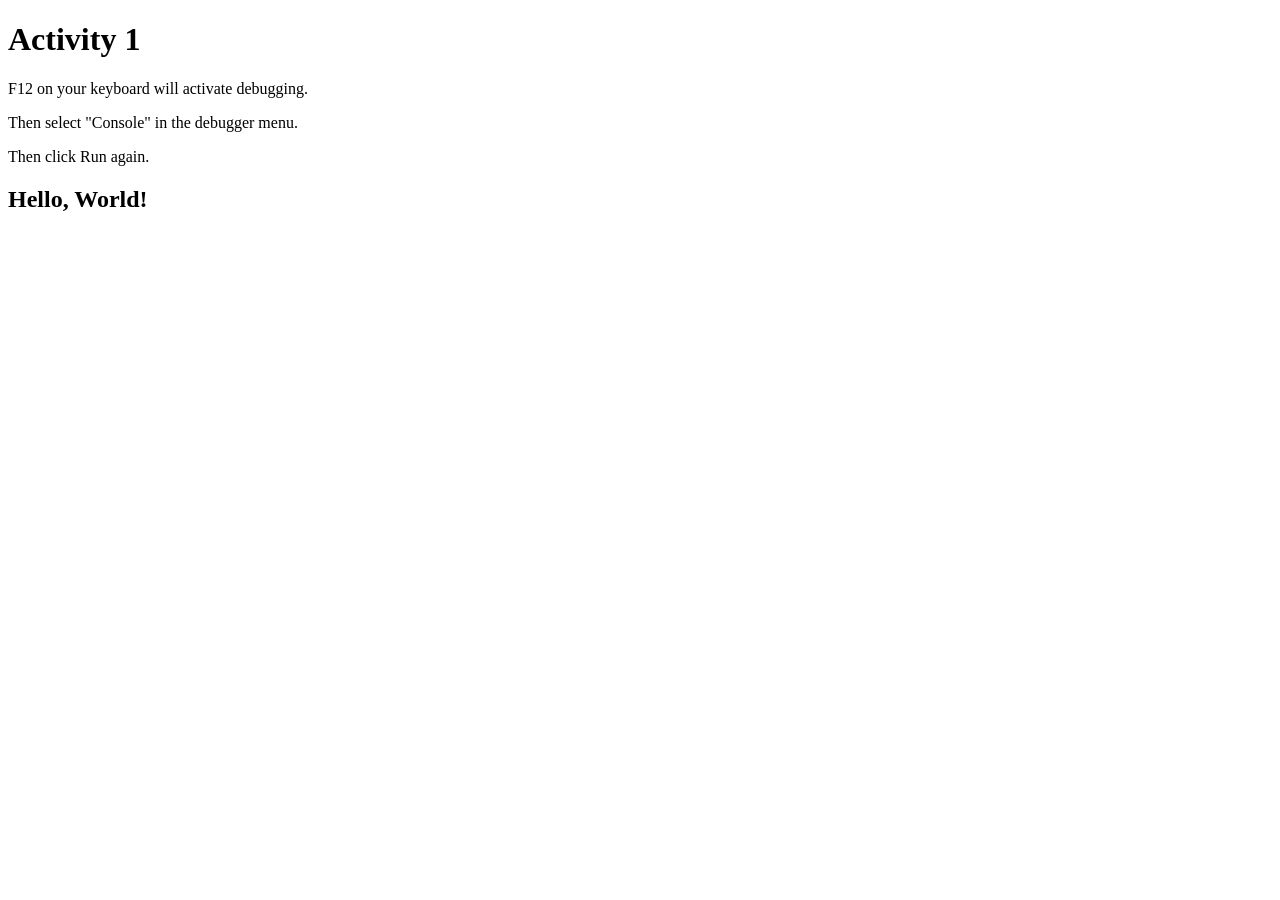
<file: activity-1/index.html>
<!DOCTYPE html>
<html lang="en">
    <head>
        <title>Activity 1</title>
        <meta charset="UTF-8">  
        <meta name="viewport" content="width=device-width, initial-scale=1.0">
        <meta name="description" content="IT-DEV 160-001 assignmet ">
        <meta name="keywords" content="Assignmenet 1, using javascript">
    </head>
    <body>
        <h1>Activity 1 </h1>
        <p>F12 on your keyboard will activate debugging.</p>
        <p>Then select "Console" in the debugger menu.</p>
        <p>Then click Run again.</p>
        <div id="output">
            <script src="scripts.js">
                
            </script>

        </div>
    </body>
</html>
</file>
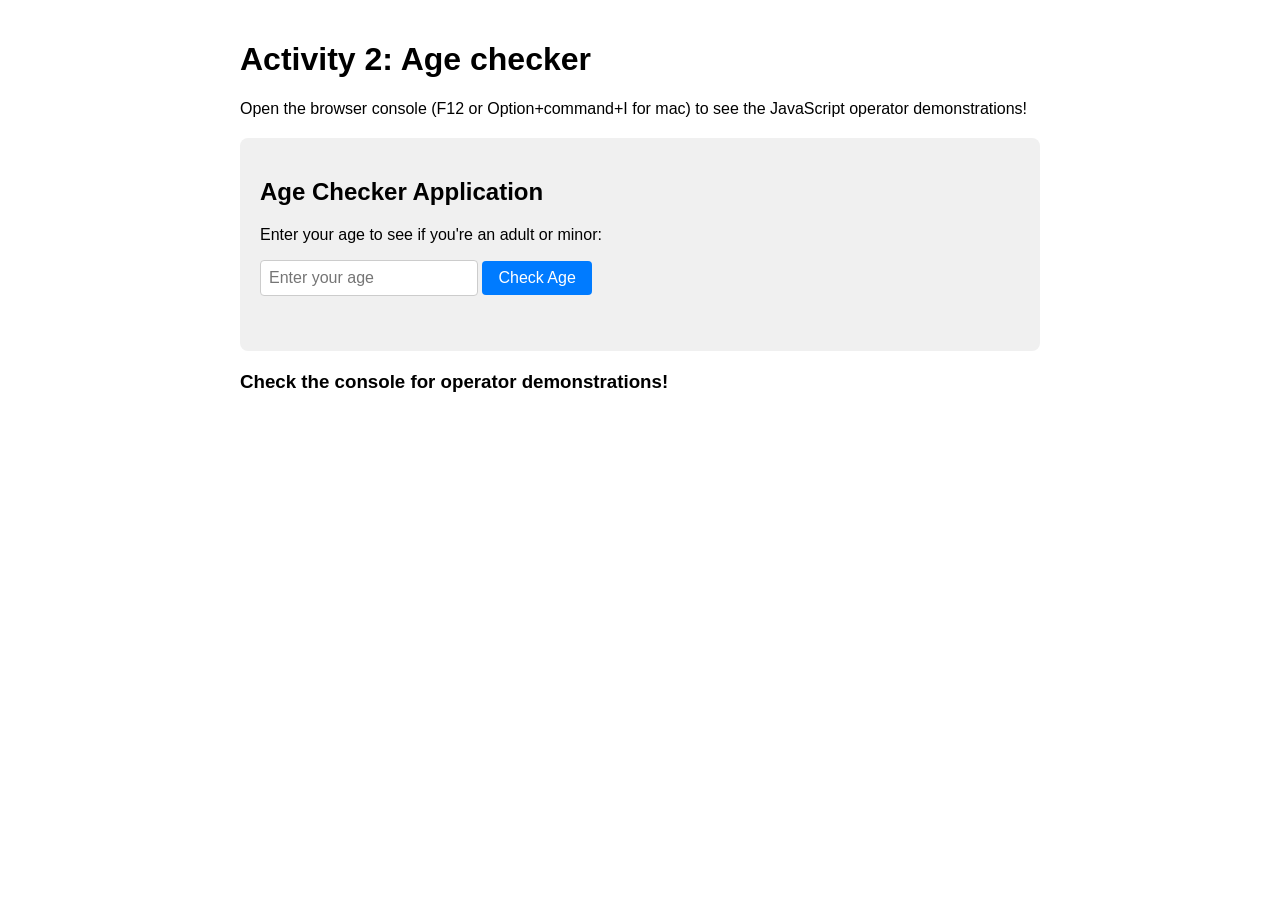
<file: activity-2/index.html>
<!DOCTYPE html>
<html lang="en">
<head>
    <title>Activity 2: operators and control flow</title>
    <meta charset="UTF-8">  
    <meta name="viewport" content="width=device-width, initial-scale=1.0">
    <meta name="description" content="IT-DEV 160-001 assignmet ">
    <meta name="keywords" content="Assignmenet 2, control flow, operators">
    <link rel="stylesheet" href="styles.css">
</head>
<body>
    <h1>Activity 2: Age checker</h1>
    <p>
      Open the browser console (F12 or Option+command+I for mac) to see the JavaScript operator
      demonstrations!
    </p>

    <div class="age-checker">
      <h2>Age Checker Application</h2>
      <p>Enter your age to see if you're an adult or minor:</p>
      <input type="number" id="ageInput" placeholder="Enter your age" min="0" />
      <button id="checkAge" onclick="checkAge()">Check Age</button>
      <div id="result"></div>
    </div>

    <div id="output"></div>

    <script src="demo.js"></script>
    <script src="scripts.js"></script>

</body>
</html>
</file>
<file: activity-2/styles.css>
body {
  font-family: Arial, sans-serif;
  max-width: 800px;
  margin: 0 auto;
  padding: 20px;
}

.age-checker {
  background-color: #f0f0f0;
  padding: 20px;
  border-radius: 8px;
  margin: 20px 0;
}

input[type="number"] {
  padding: 8px;
  font-size: 16px;
  border: 1px solid #ccc;
  border-radius: 4px;
}

button {
  padding: 8px 16px;
  font-size: 16px;
  background-color: #007bff;
  color: white;
  border: none;
  border-radius: 4px;
  cursor: pointer;
}

button:hover {
  background-color: #0056b3;
}

#result {
  margin-top: 15px;
  padding: 10px;
  border-radius: 4px;
  font-weight: bold;
}

.adult {
  background-color: #d4edda;
  color: #155724;
}

.minor {
  background-color: #fff3cd;
  color: #856404;
}

.invalid {
  background-color: #f8d7da;
  color: #721c24;
}
</file>
